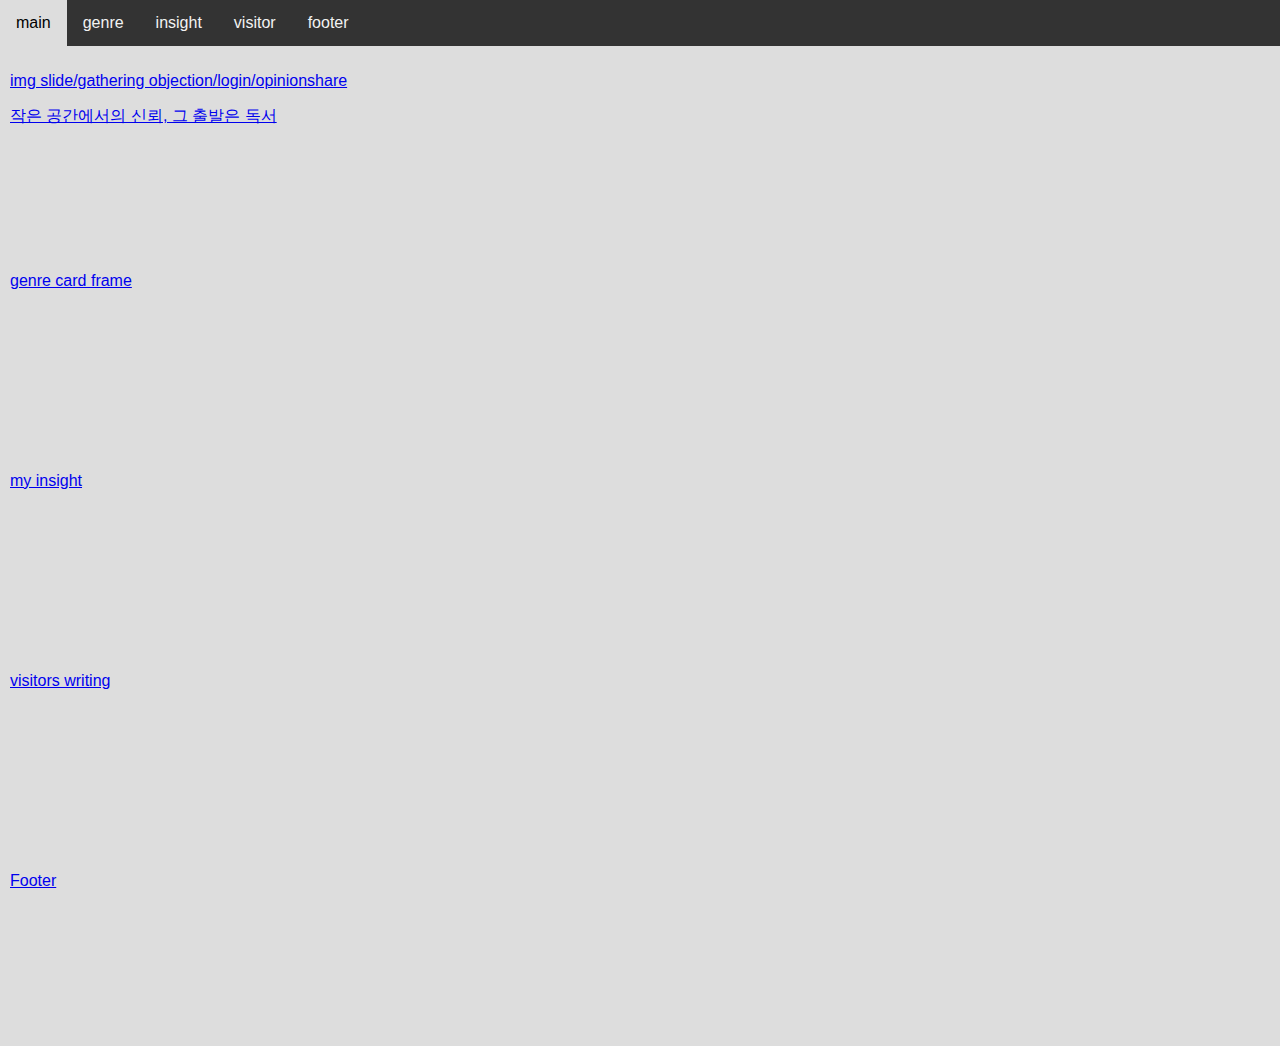
<file: index.html>
<!DOCTYPE html>
<html lang="en">
<head>
    <meta charset="UTF-8">
    <meta name="viewport" content="width=device-width, initial-scale=1.0">
    <meta http-equiv="X-UA-Compatible" content="ie=edge">
    <title>Document</title>

    <link href="frameCss.css" rel="stylesheet" type="text/css">


</head>
<body>
    
        <div class="topnav">
            <script>
        
                var lists = ["main","genre","insight","visitor","footer"];
                var i = 0;
        
                while(i<lists.length) {
        
                    
                    document.write("<li class='head-li'><a href='#nav_"+lists[i]+"'>"+lists[i]+"</li>");
        
                    i++;
        
                }
            </script>

       <!--    <a href="#">Link</a>
          <a href="#">Link</a>
          <a href="#">Link</a> -->
        </div>
        
        <div id="nav_main">
            <p>img slide/gathering objection/login/opinionshare</p>
            <div class="main_vision">
                <p class="vision_p">
                    작은 공간에서의 신뢰, 그 출발은 독서
                </p>
            </div>
        </div>
    
        <!--nav_genre : 장르 여러개 , 카드 모양, 슬라이드, -->
    
        <div id="nav_genre" >
            <p>genre card frame </p>
    
        </div>
    
        <!--nav_insight : 나만의 인사이트 게시판 -->
    
        <div id="nav_insight">
            <p>my insight</p>
        </div>
    
        
        <!--nav_visitor writing for revising ,visistor's insight-->
        <div id="nav_visitor">
            <p>visitors writing</p>
        </div>
    
      
        
        <div id="nav_footer">
          <p>Footer</p>
        </div>
        
     
    
</body>


</html>
</file>
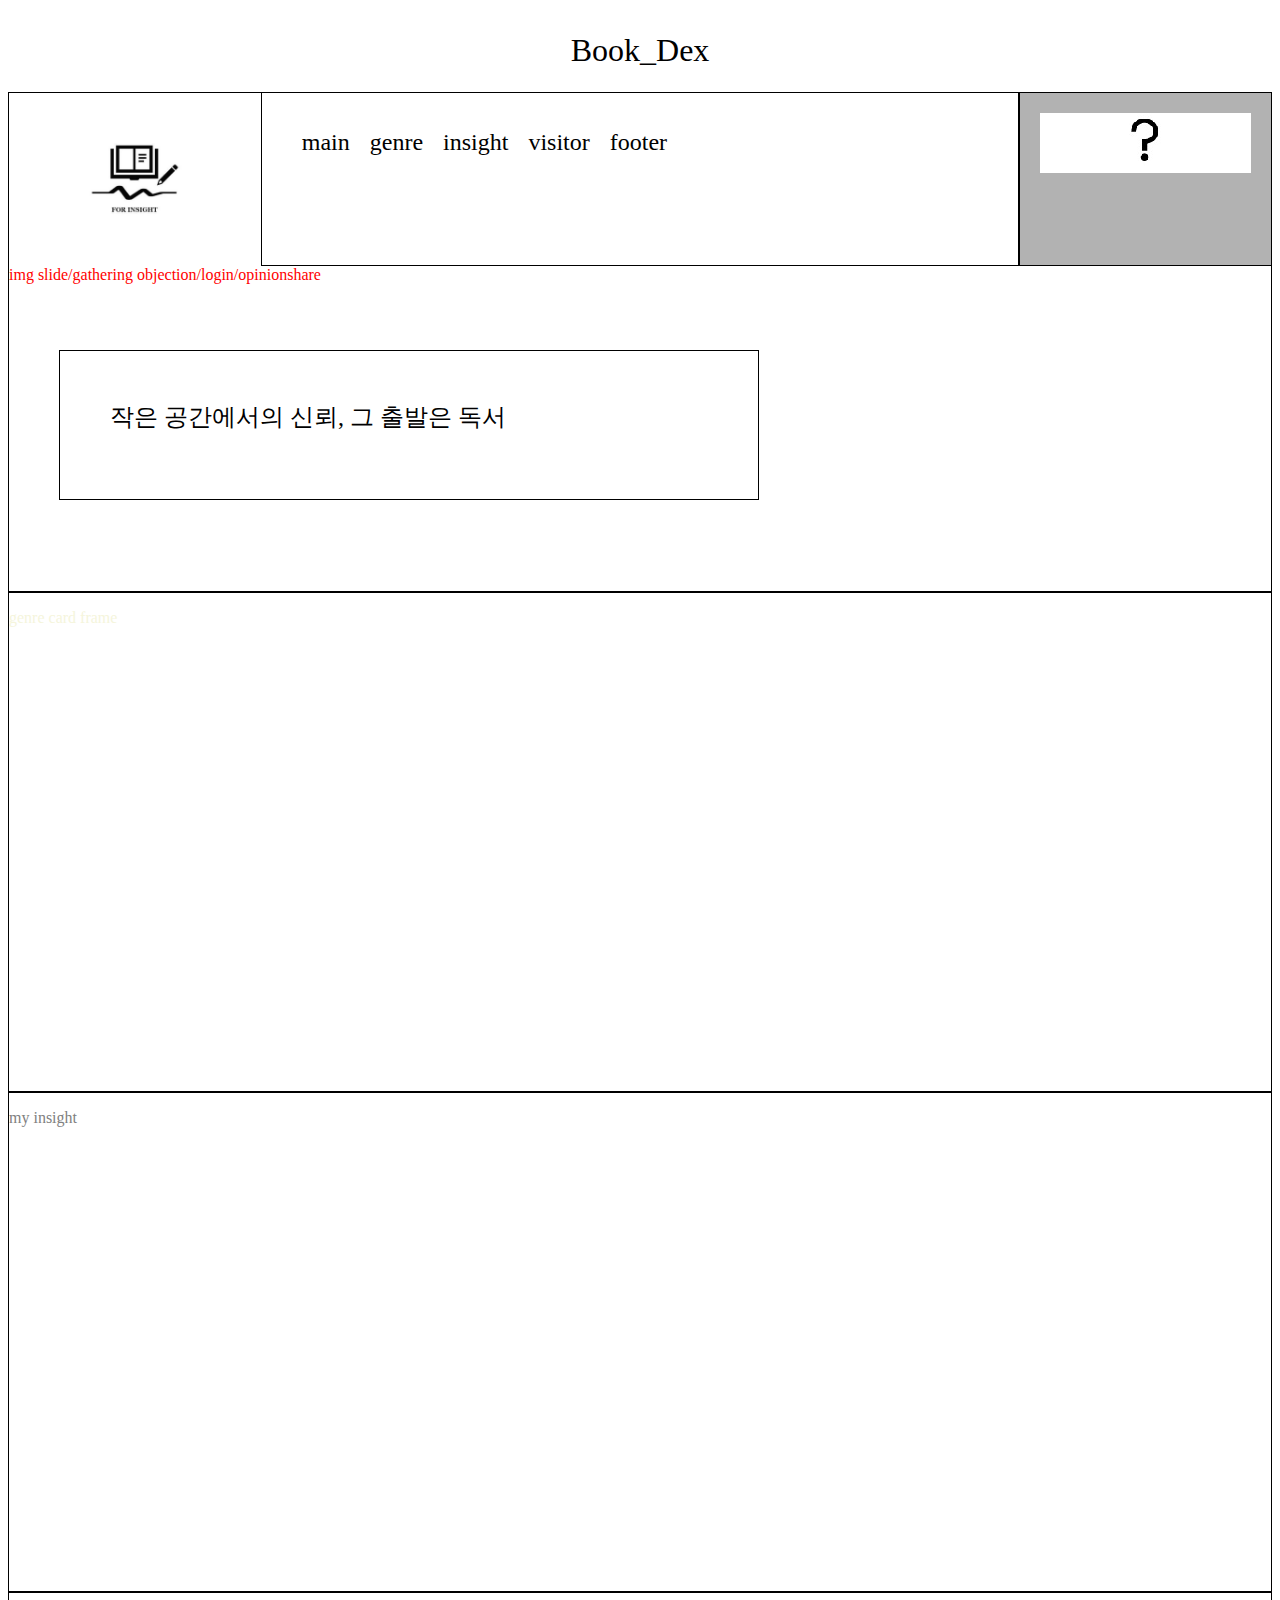
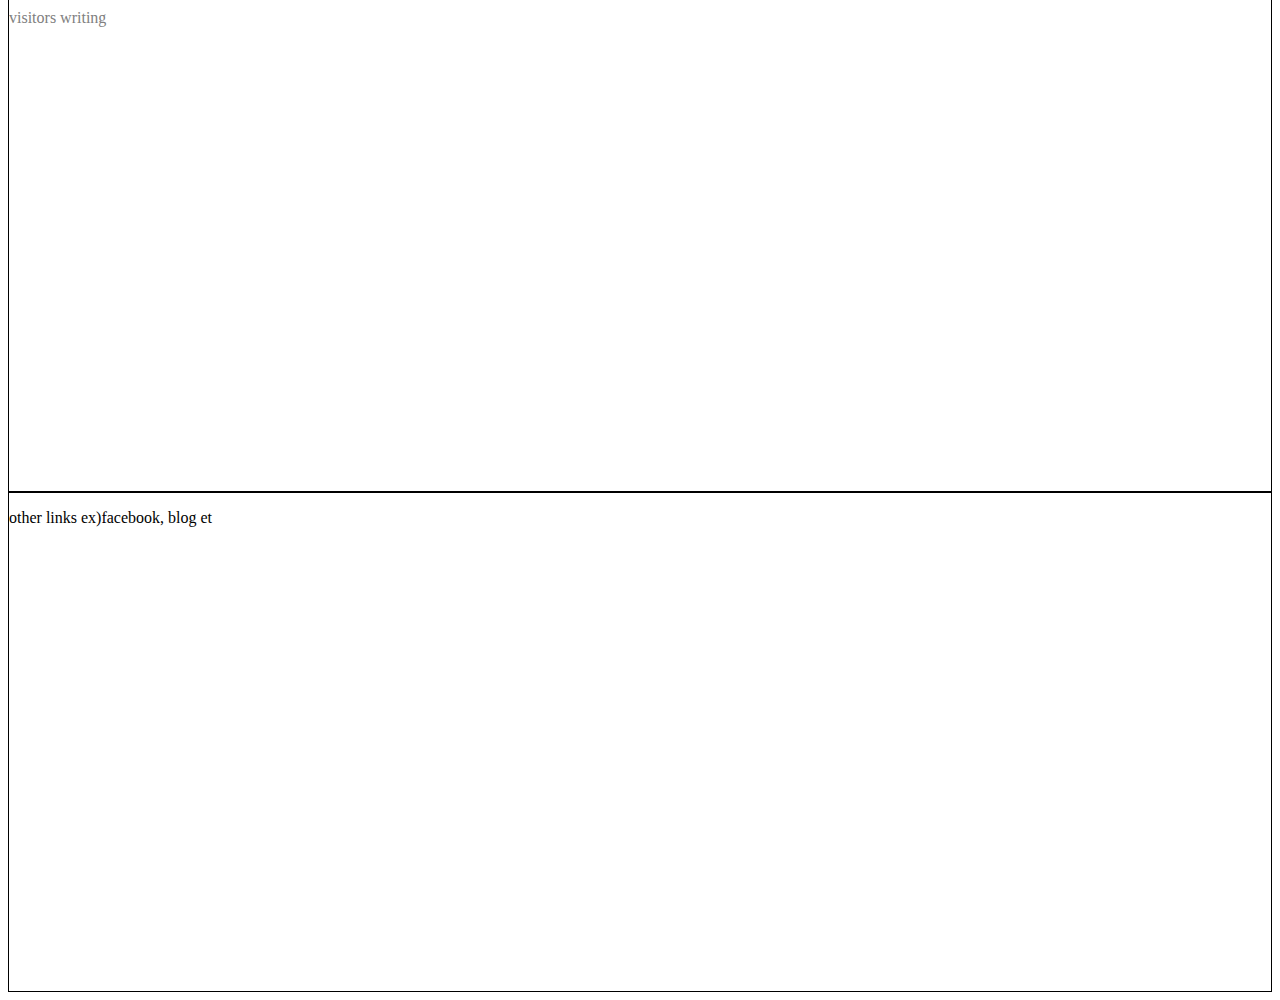
<file: 0206/index.html>
<!DOCTYPE html>
<html lang="en">
<head>
    <meta charset="UTF-8">
    <meta name="viewport" content="width=device-width, initial-scale=1.0">
    <meta http-equiv="X-UA-Compatible" content="ie=edge">
    <title>Book_duck</title>
    <link href="bookCss.css" rel="stylesheet" type="text/css">

    <style type="text/css">
    
    
    </style>

</head>
<body>
    <div class="titleUp">
        <p>Book_Dex</p>
    </div>

    <!--head-->
    <div class="left">
        <p>
        <img src="img/title.jpg" width="100" height="100">

        </p>
    </div>
        
    <div class="main">
        <p>
           
            <ul>
            <script>
                var lists = ["main","genre","insight",
                "visitor","footer"];
                var i = 0;

             while(i<lists.length) {

            
            document.write("<li class='head-li'><a href='"+lists[i]+".html'>"+lists[i]+"</a></li>");

            i++;

            }
                
            </script>
            </ul>

        </p>
    </div>

    <div class="right">
        
            <a href="visitor.html"><img src="img/question.jpg"></a>
        
    </div>
    
    <!--nav_main : 
        목적, 모임사진 배경, 슬라이드, 
    -->
    <div class="nav_main">
        <p>img slide/gathering objection/login/opinionshare</p>
        <div class="main_vision">
            <p class="vision_p">
                작은 공간에서의 신뢰, 그 출발은 독서
            </p>
        </div>
    </div>

    <!--nav_genre : 장르 여러개 , 카드 모양, 슬라이드, -->

    <div class="nav_genre">
        <p>genre card frame </p>

    </div>

    <!--nav_insight : 나만의 인사이트 게시판 -->

    <div class="nav_insight">
        <p>my insight</p>
    </div>

    
    <!--nav_visitor writing for revising ,visistor's insight-->
    <div class="nav_visitor">
        <p>visitors writing</p>
    </div>



    <!--nav_footer for other links ex) facebook, instar, tistory et-->
    <div class="nav_footer">
        <p>other links ex)facebook, blog et</p>
    </div>



    <script src="bookScript.js"></script>
</body>

</html>
</file>
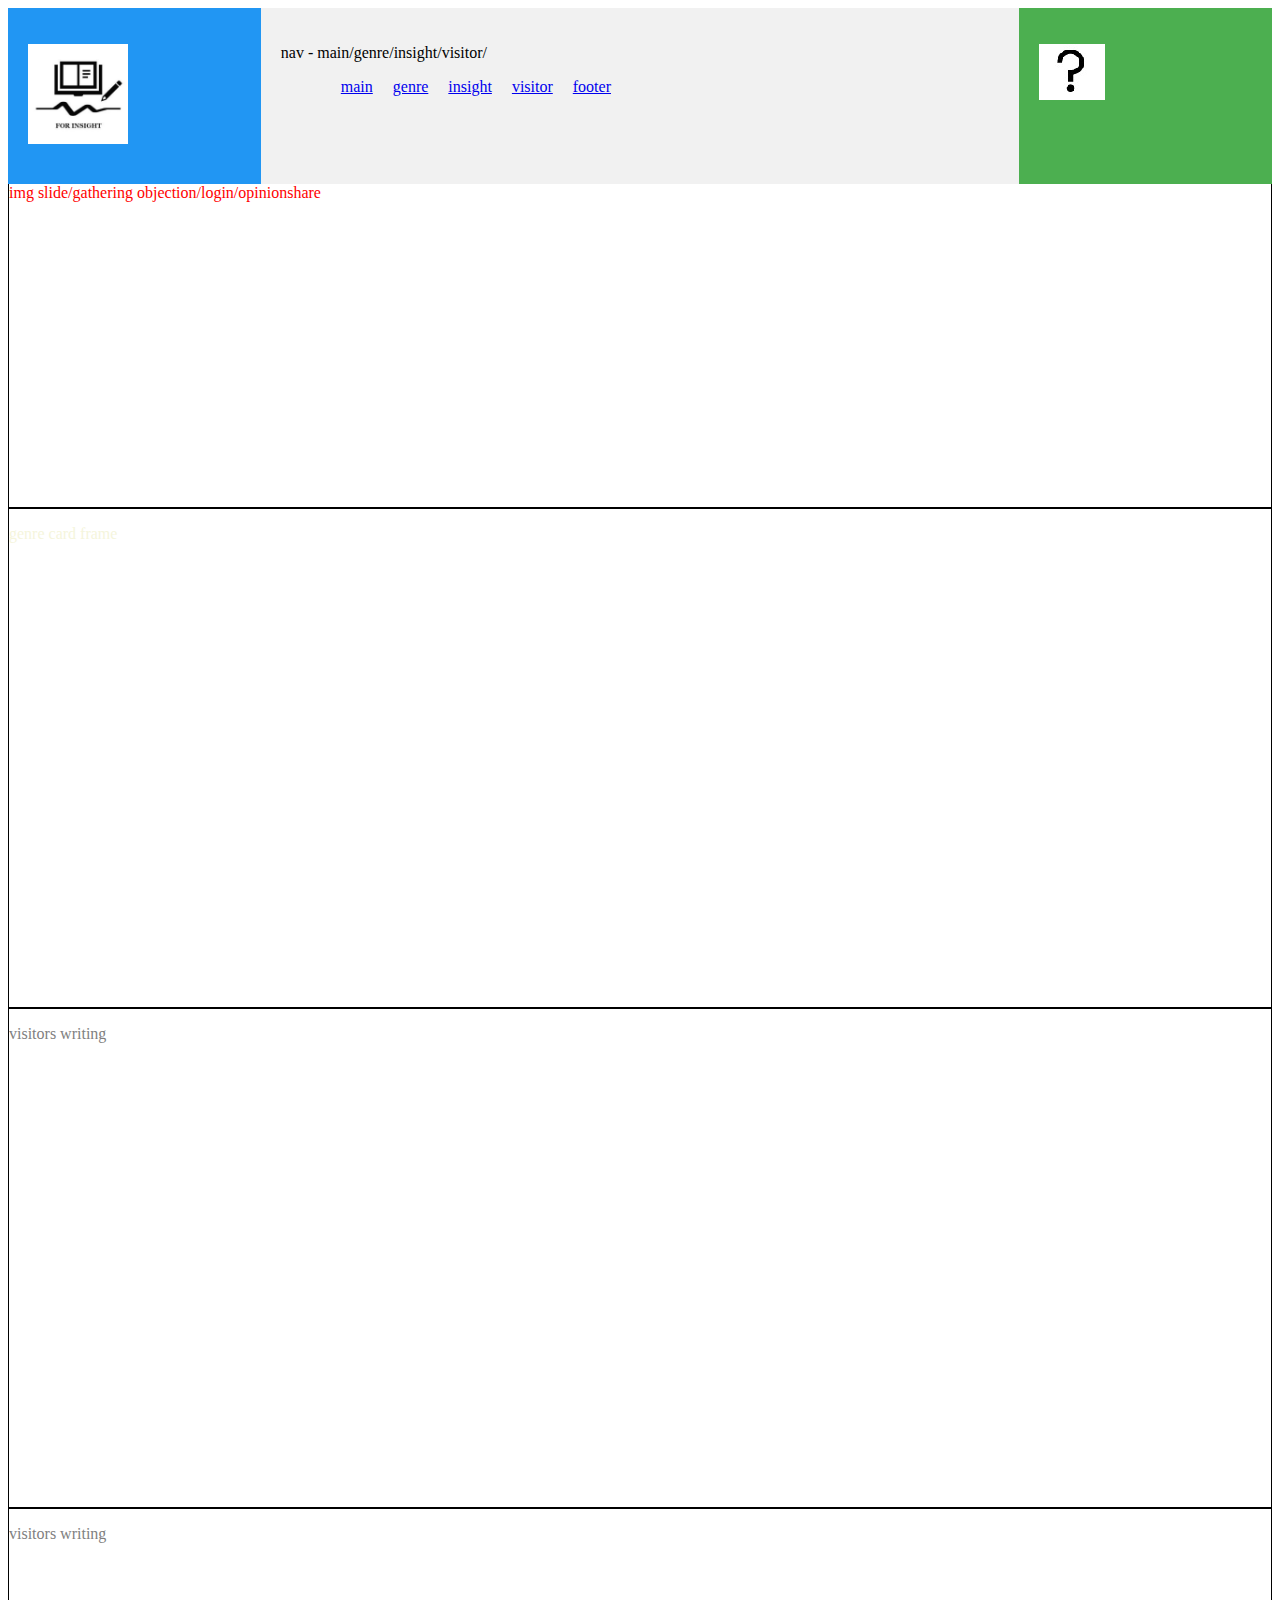
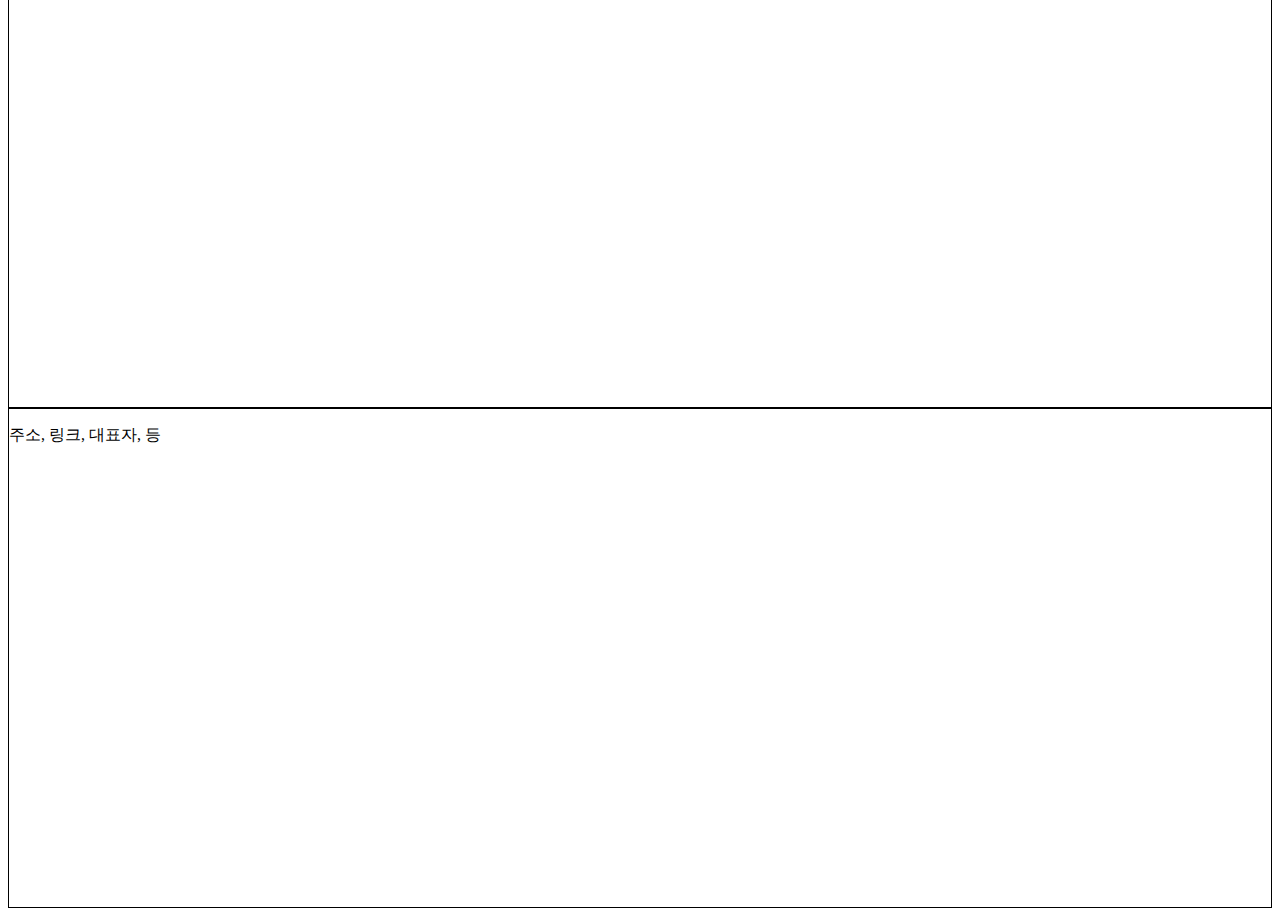
<file: footer.html>
<!DOCTYPE html>
<html lang="en">
<head>
    <meta charset="UTF-8">
    <meta name="viewport" content="width=device-width, initial-scale=1.0">
    <meta http-equiv="X-UA-Compatible" content="ie=edge">
    <title>Book_duck</title>
    <link href="bookCss.css" rel="stylesheet" type="text/css">

</head>
<body>
    <!--head-->
    <div class="left">
        <p>
        <img src="img/title.jpg" width="100" height="100">

        </p>
    </div>
        
    <div class="main">
        <p>nav - main/genre/insight/visitor/
           
            <ul>
            <script>
                var lists = ["main","genre","insight","visitor","footer"];
                var i = 0;

             while(i<lists.length) {

            
            document.write("<li class='head-li'><a href='"+lists[i]+".html'>"+lists[i]+"</a></li>");

            i++;

            }
                
            </script>
            </ul>

        </p>
    </div>

    <div class="right">
        <p>
            <a href="visitor.html"><img src="img/question.jpg"></a>
        </p>
    </div>
    
    <!--nav - main : 목적, 모임사진 배경, 슬라이드, -->
    <div class="nav_main">
        <p>img slide/gathering objection/login/opinionshare</p>
    </div>

    <!--nav - genre : 장르 여러개 , 카드 모양, 슬라이드, -->

    <div class="nav_genre">
        <p>genre card frame </p>

    </div>

    <!--nav - visitor writing for revising -->
    <div class="nav_visitor">
        <p>visitors writing</p>
    </div>

    <div class="nav_insight">
        <p>visitors writing</p>
    </div>

    <!--nav - footer for other links ex) facebook, instar, tistory et-->
    <div class="nav_footer">
        <p>주소, 링크, 대표자, 등 </p>
    </div>



    <script src="bookScript.js"></script>
</body>

</html>
</file>
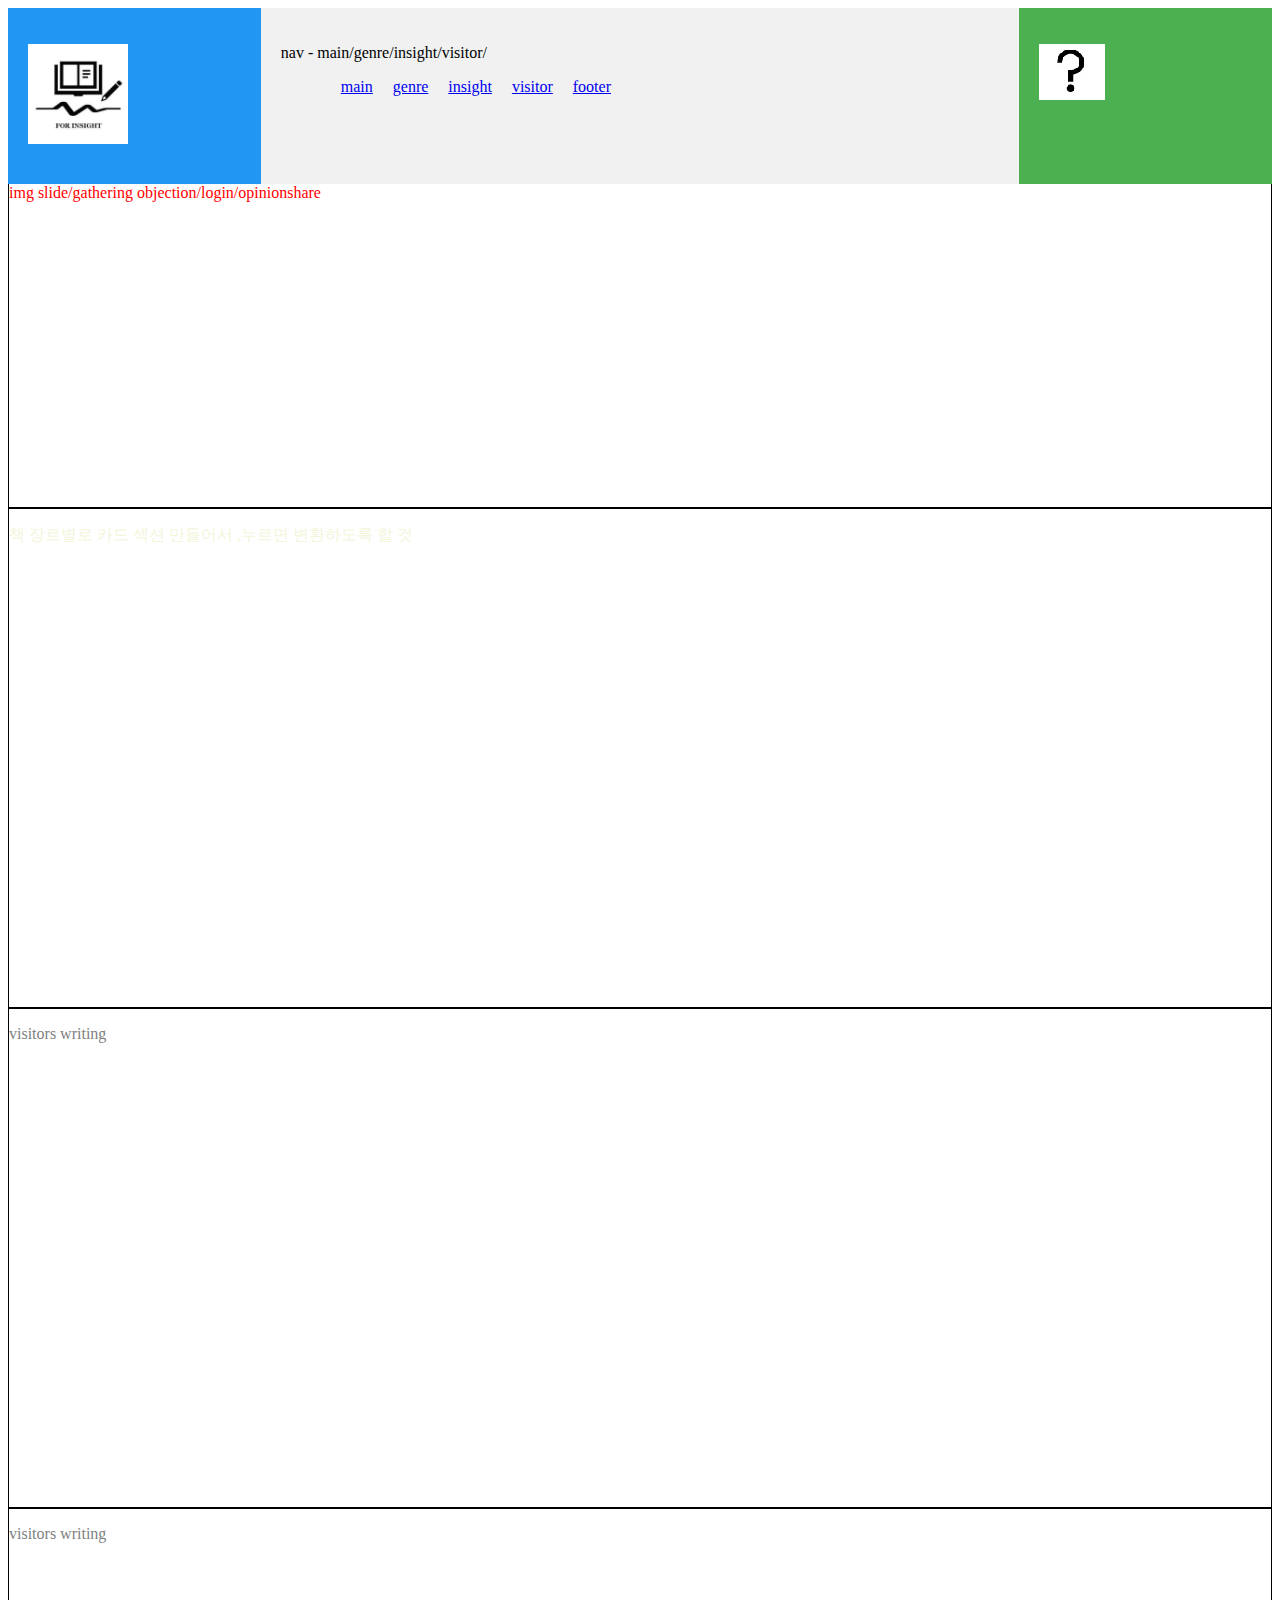
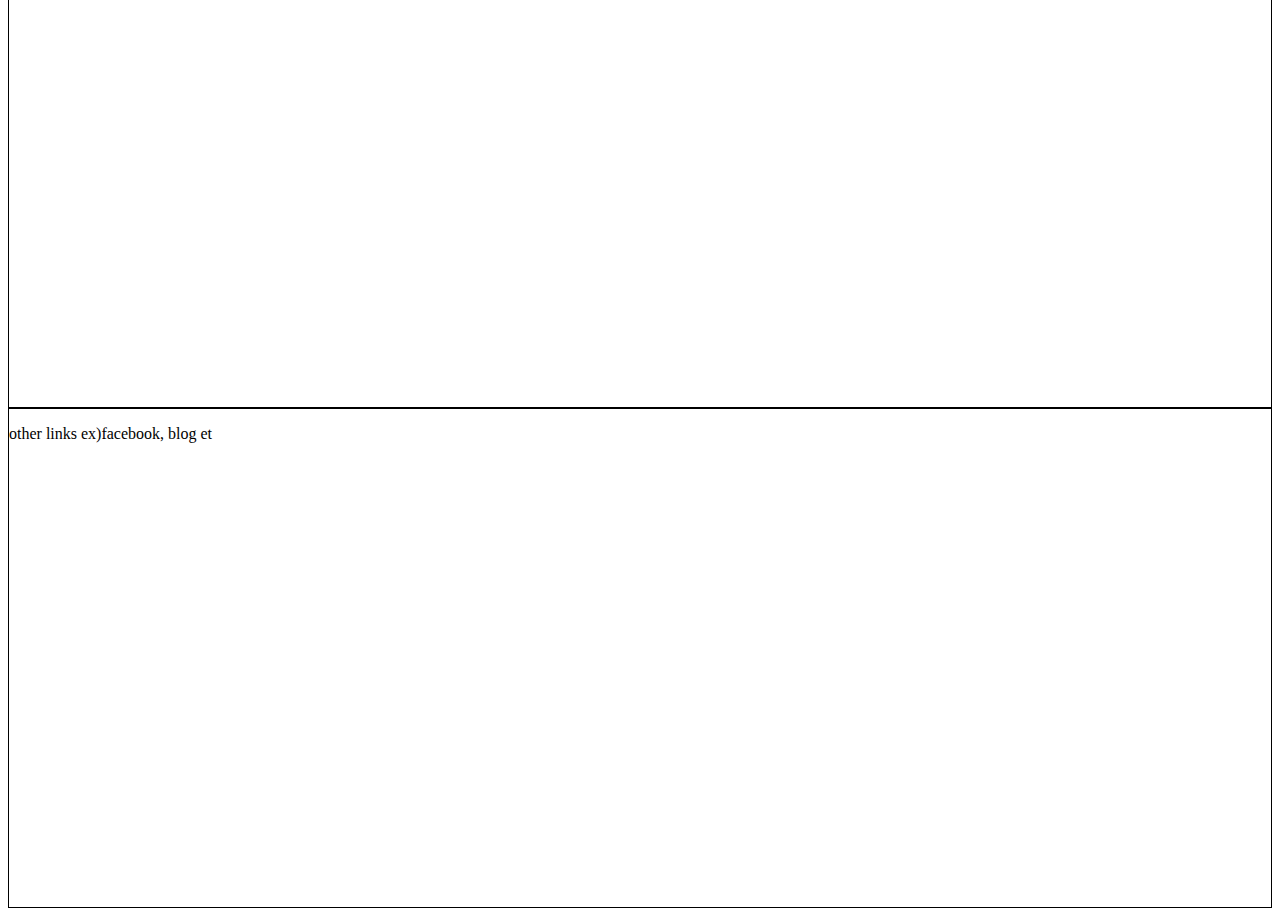
<file: genre.html>
<!DOCTYPE html>
<html lang="en">
<head>
    <meta charset="UTF-8">
    <meta name="viewport" content="width=device-width, initial-scale=1.0">
    <meta http-equiv="X-UA-Compatible" content="ie=edge">
    <title>Book_duck</title>
    <link href="bookCss.css" rel="stylesheet" type="text/css">

</head>
<body>
    <!--head-->
    <div class="left">
        <p>
        <img src="img/title.jpg" width="100" height="100">

        </p>
    </div>
        
    <div class="main">
        <p>nav - main/genre/insight/visitor/
           
            <ul>
            <script>
                var lists = ["main","genre","insight","visitor","footer"];
                var i = 0;

             while(i<lists.length) {

            
            document.write("<li class='head-li'><a href='"+lists[i]+".html'>"+lists[i]+"</a></li>");

            i++;

            }
                
            </script>
            </ul>

        </p>
    </div>

    <div class="right">
        <p>
            <a href="visitor.html"><img src="img/question.jpg"></a>
        </p>
    </div>
    
    <!--nav - main : 목적, 모임사진 배경, 슬라이드, -->
    <div class="nav_main">
        <p>img slide/gathering objection/login/opinionshare</p>
    </div>

    <!--nav - genre : 장르 여러개 , 카드 모양, 슬라이드, -->

    <div class="nav_genre">
        <p>책 장르별로 카드 섹션 만들어서 ,누르면 변환하도록 할 것 </p>

    </div>

    <!--nav - visitor writing for revising -->
    <div class="nav_visitor">
        <p>visitors writing</p>
    </div>

    <div class="nav_insight">
        <p>visitors writing</p>
    </div>

    <!--nav - footer for other links ex) facebook, instar, tistory et-->
    <div class="nav_footer">
        <p>other links ex)facebook, blog et</p>
    </div>



    <script src="bookScript.js"></script>
</body>

</html>
</file>
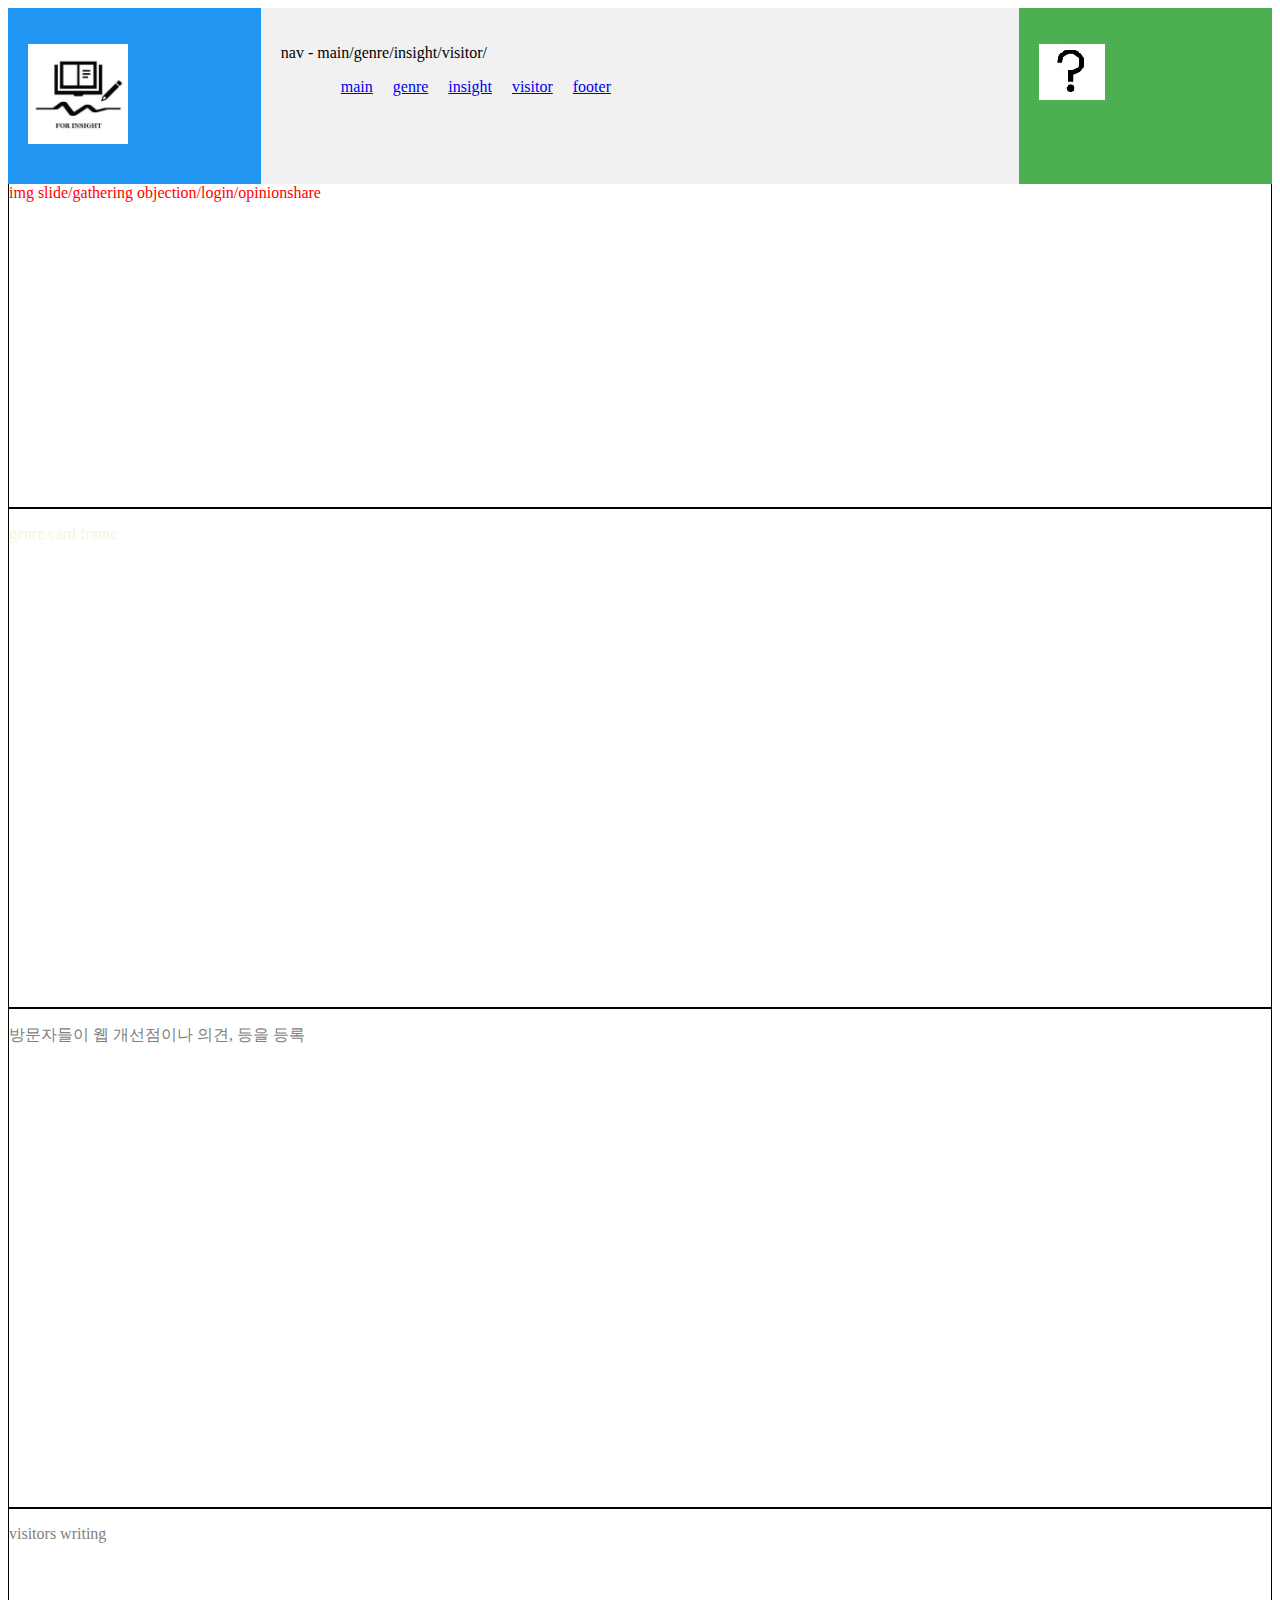
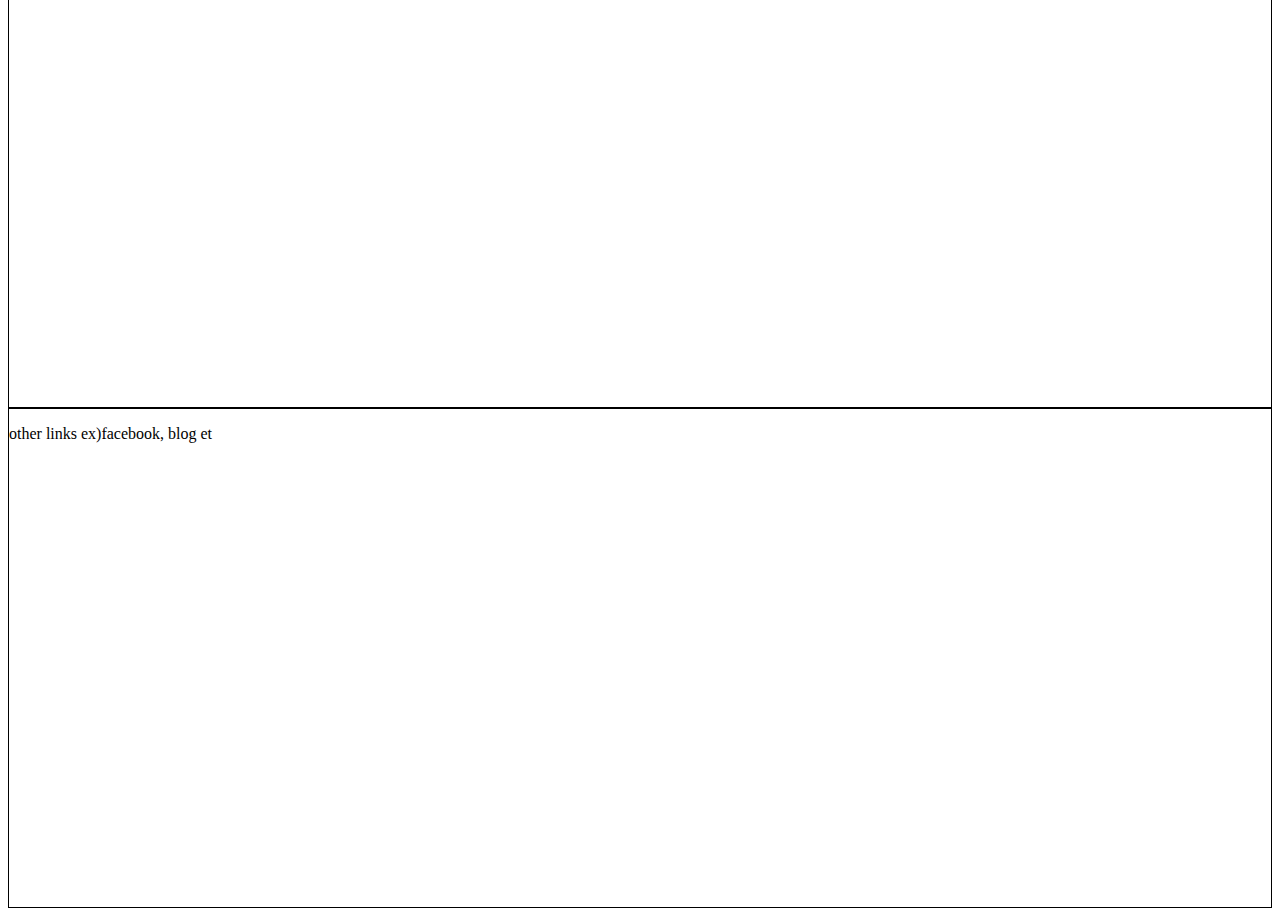
<file: insight.html>
<!DOCTYPE html>
<html lang="en">
<head>
    <meta charset="UTF-8">
    <meta name="viewport" content="width=device-width, initial-scale=1.0">
    <meta http-equiv="X-UA-Compatible" content="ie=edge">
    <title>Book_duck</title>
    <link href="bookCss.css" rel="stylesheet" type="text/css">

</head>
<body>
    <!--head-->
    <div class="left">
        <p>
        <img src="img/title.jpg" width="100" height="100">

        </p>
    </div>
        
    <div class="main">
        <p>nav - main/genre/insight/visitor/
           
            <ul>
            <script>
                var lists = ["main","genre","insight","visitor","footer"];
                var i = 0;

             while(i<lists.length) {

            
            document.write("<li class='head-li'><a href='"+lists[i]+".html'>"+lists[i]+"</a></li>");

            i++;

            }
                
            </script>
            </ul>

        </p>
    </div>

    <div class="right">
        <p>
            <a href="visitor.html"><img src="img/question.jpg"></a>
        </p>
    </div>
    
    <!--nav - main : 목적, 모임사진 배경, 슬라이드, -->
    <div class="nav_main">
        <p>img slide/gathering objection/login/opinionshare</p>
    </div>

    <!--nav - genre : 장르 여러개 , 카드 모양, 슬라이드, -->

    <div class="nav_genre">
        <p>genre card frame </p>

    </div>

    <!--nav - visitor writing for revising -->
    <div class="nav_visitor">
        <p>방문자들이 웹 개선점이나 의견, 등을 등록</p>
    </div>

    <div class="nav_insight">
        <p>visitors writing</p>
    </div>

    <!--nav - footer for other links ex) facebook, instar, tistory et-->
    <div class="nav_footer">
        <p>other links ex)facebook, blog et</p>
    </div>



    <script src="bookScript.js"></script>
</body>

</html>
</file>
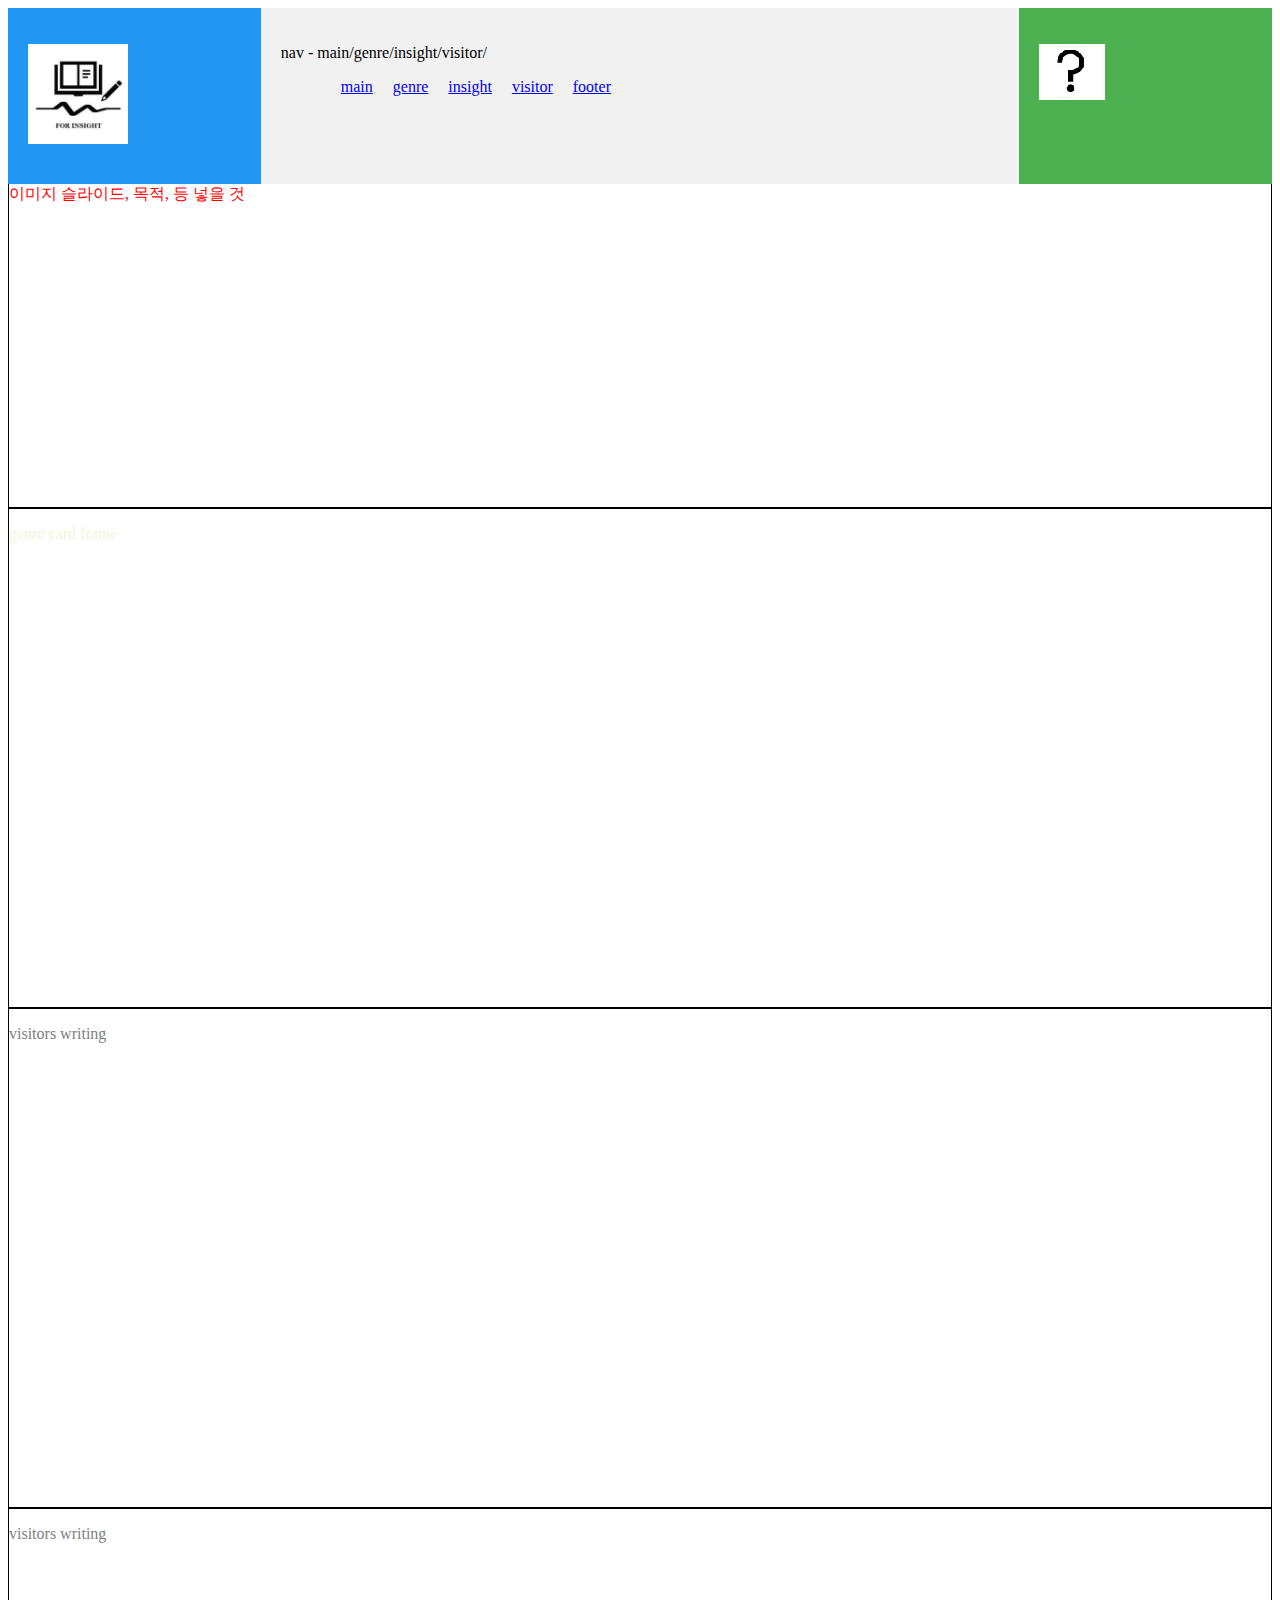
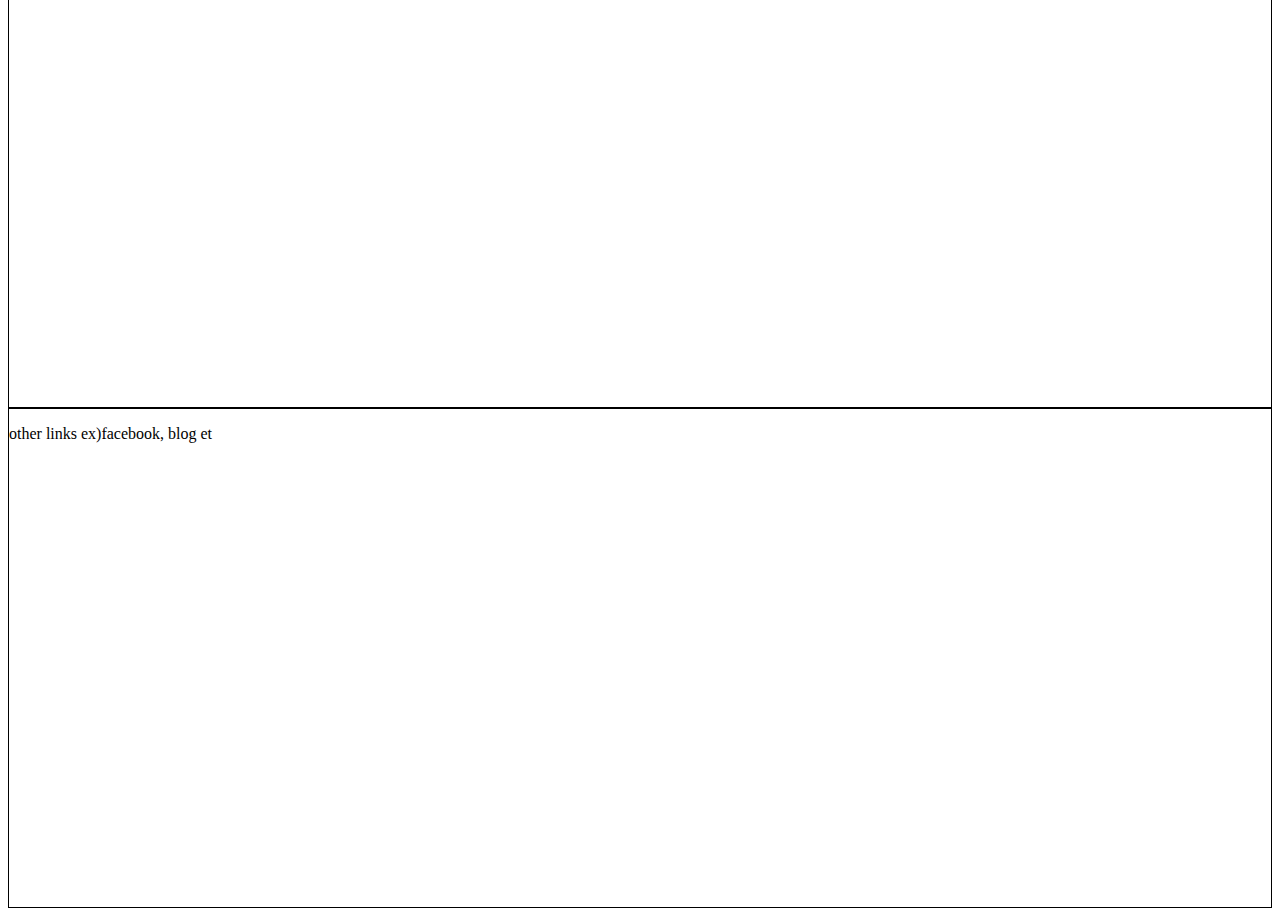
<file: main.html>
<!DOCTYPE html>
<html lang="en">
<head>
    <meta charset="UTF-8">
    <meta name="viewport" content="width=device-width, initial-scale=1.0">
    <meta http-equiv="X-UA-Compatible" content="ie=edge">
    <title>Book_duck</title>
    <link href="bookCss.css" rel="stylesheet" type="text/css">

</head>
<body>
    <!--head-->
    <div class="left">
        <p>
        <img src="img/title.jpg" width="100" height="100">

        </p>
    </div>
        
    <div class="main">
        <p>nav - main/genre/insight/visitor/
           
            <ul>
            <script>
                var lists = ["main","genre","insight","visitor","footer"];
                var i = 0;

             while(i<lists.length) {

            
            document.write("<li class='head-li'><a href='"+lists[i]+".html'>"+lists[i]+"</a></li>");

            i++;

            }
                
            </script>
            </ul>

        </p>
    </div>

    <div class="right">
        <p>
            <a href="visitor.html"><img src="img/question.jpg"></a>
        </p>
    </div>
    
    <!--nav - main : 목적, 모임사진 배경, 슬라이드, -->
    <div class="nav_main">
        <p>이미지 슬라이드, 목적, 등 넣을 것</p>
    </div>

    <!--nav - genre : 장르 여러개 , 카드 모양, 슬라이드, -->

    <div class="nav_genre">
        <p>genre card frame </p>

    </div>

    <!--nav - visitor writing for revising -->
    <div class="nav_visitor">
        <p>visitors writing</p>
    </div>

    <div class="nav_insight">
        <p>visitors writing</p>
    </div>

    <!--nav - footer for other links ex) facebook, instar, tistory et-->
    <div class="nav_footer">
        <p>other links ex)facebook, blog et</p>
    </div>



    <script src="bookScript.js"></script>
</body>

</html>
</file>
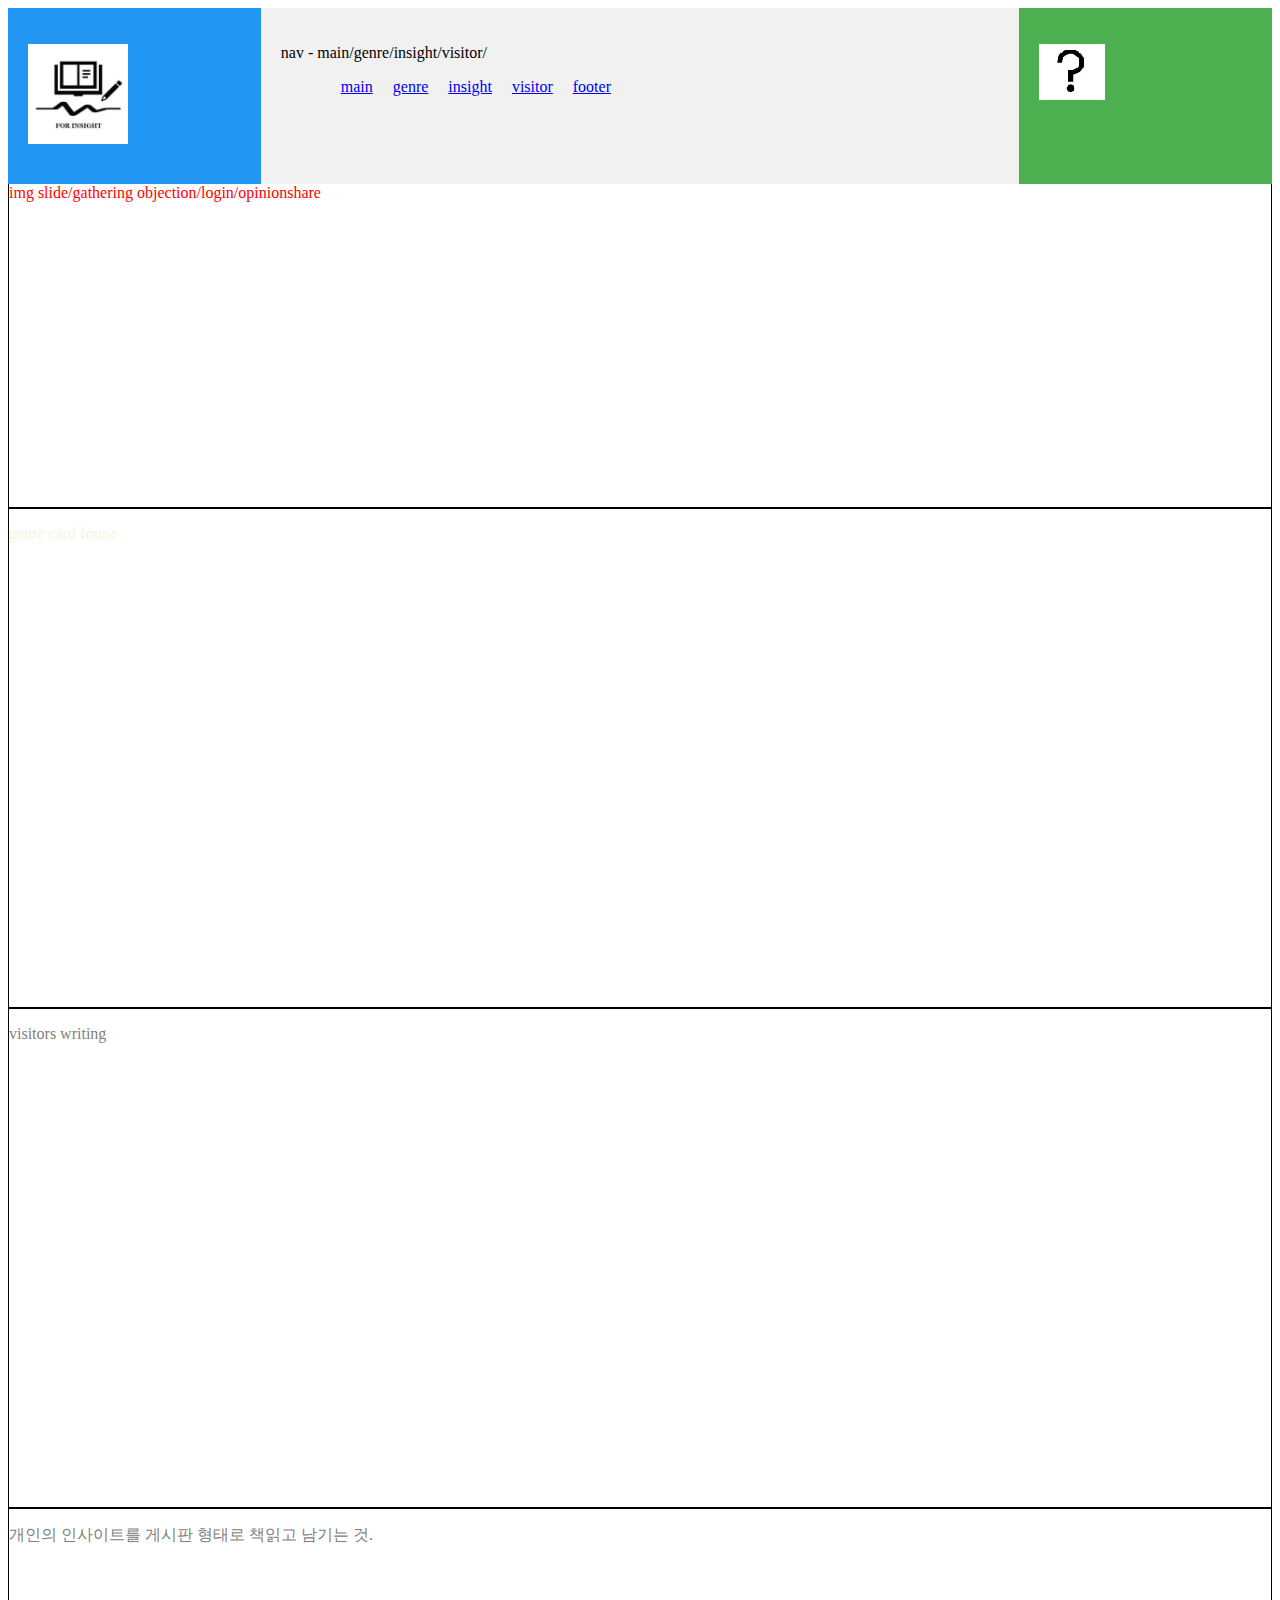
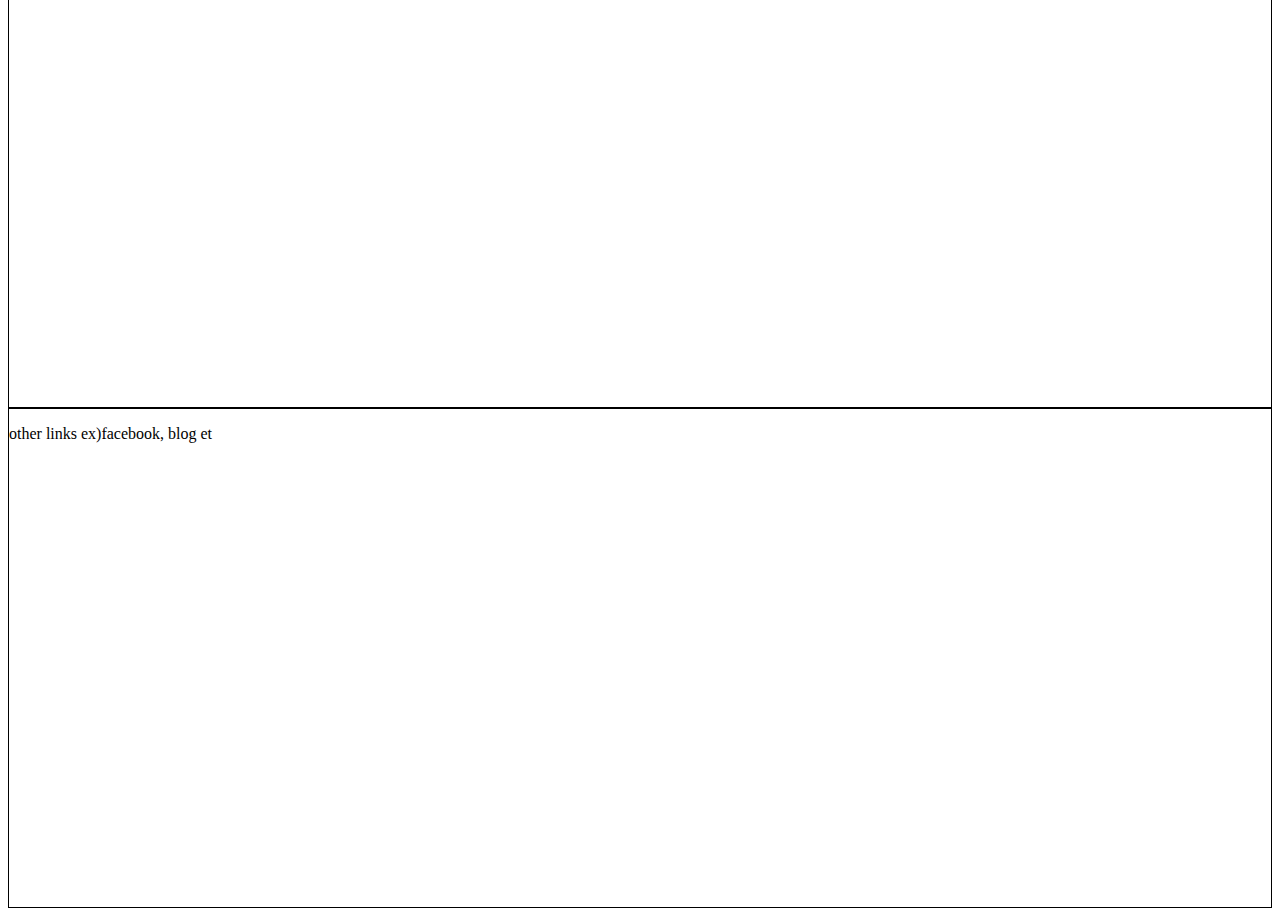
<file: visitor.html>
<!DOCTYPE html>
<html lang="en">
<head>
    <meta charset="UTF-8">
    <meta name="viewport" content="width=device-width, initial-scale=1.0">
    <meta http-equiv="X-UA-Compatible" content="ie=edge">
    <title>Book_duck</title>
    <link href="bookCss.css" rel="stylesheet" type="text/css">

</head>
<body>
    <!--head-->
    <div class="left">
        <p>
        <img src="img/title.jpg" width="100" height="100">

        </p>
    </div>
        
    <div class="main">
        <p>nav - main/genre/insight/visitor/
           
            <ul>
            <script>
                var lists = ["main","genre","insight","visitor","footer"];
                var i = 0;

             while(i<lists.length) {

            
            document.write("<li class='head-li'><a href='"+lists[i]+".html'>"+lists[i]+"</a></li>");

            i++;

            }
                
            </script>
            </ul>

        </p>
    </div>

    <div class="right">
        <p>
            <a href="visitor.html"><img src="img/question.jpg"></a>
        </p>
    </div>
    
    <!--nav - main : 목적, 모임사진 배경, 슬라이드, -->
    <div class="nav_main">
        <p>img slide/gathering objection/login/opinionshare</p>
    </div>

    <!--nav - genre : 장르 여러개 , 카드 모양, 슬라이드, -->

    <div class="nav_genre">
        <p>genre card frame </p>

    </div>

    <!--nav - visitor writing for revising -->
    <div class="nav_visitor">
        <p>visitors writing</p>
    </div>

    <div class="nav_insight">
        <p>개인의 인사이트를 게시판 형태로 책읽고 남기는 것. </p>
    </div>

    <!--nav - footer for other links ex) facebook, instar, tistory et-->
    <div class="nav_footer">
        <p>other links ex)facebook, blog et</p>
    </div>



    <script src="bookScript.js"></script>
</body>

</html>
</file>
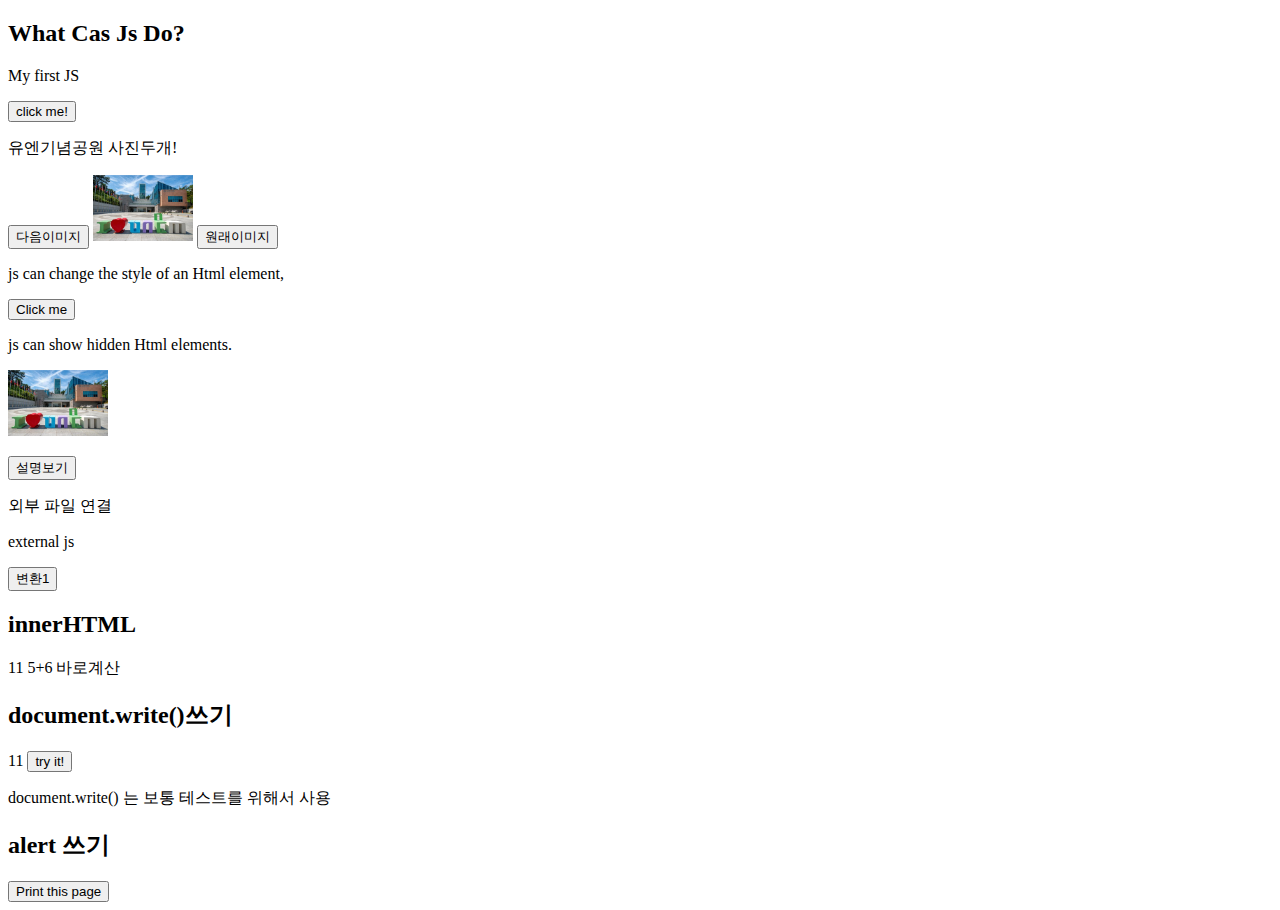
<file: jsPractice/0707.html>
<!DOCTYPE html>
<html lang="en">
<head>
    <meta charset="UTF-8">
    <meta name="viewport" content="width=device-width, initial-scale=1.0">
    <title>Document</title>

    <script src="0707js.js"></script>
    <script>

    function myFunction() {
        document.getElementById('demo').innerHTML="paragraph changed.";
    }
    </script>
</head>
<body>

    <h2>What Cas Js Do?</h2>

    <p id="demo"></p>
    <script>
        document.getElementById('demo').innerHTML="My first JS"
    </script>

    <button type="button"
    onclick="myFunction()">
        click me!
    </button>


    <p>유엔기념공원 사진두개!</p>

    <button type="button" onclick="document.getElementById(
    'myImg').src='un2.png'">다음이미지</button> 

    <img id="myImg" src="un1.png" style="width: 100px">
    
    <button type="button" onclick="document.getElementById('myImg').src='un1.png'">
    원래이미지
    </button>


    <p id="demo2">js can change the style of an Html element,</p>

    <button type="button" 
    onclick="document.getElementById('demo2').style.fontSize='35px'">
    Click me</button>

    <p>js can show hidden Html elements.</p>

    <img src="un1.png" width="100px">
    <p id ="demo3" style="display:none">
    
        유엔공원은 6.25 전쟁 추모를 하기 위해 만들어진 공간입니다.

    </p>
    <p></p>
    <button type="button"
    onclick="document.getElementById('demo3').style.display='block'">
    설명보기
    </button>

    <p>외부 파일 연결</p>

    <p id="prac1">external js</p>
    <button type="button" onclick="change1()">변환1</button>

    <h2>innerHTML</h2>
    <p id ="prac2"> </p>

    <script>
        document.getElementById('prac2').innerHTML=5+6 +' 5+6 바로계산';
    </script>

    <h2>document.write()쓰기</h2>

    <script>document.write(5+6)</script>

    <button type="button" onclick="document.write(5+6)">
    try it!</button>
    
    <p>document.write() 는 보통 테스트를 위해서 사용</p>

    
    <h2>alert 쓰기</h2>
    
    <script>
        alert(5+6);
    </script>

    <script>
        console.log(5+6)
    </script>

    <button onclick="window.print()">Print this page</buttton>

        

</body>
</html>
</file>
<file: frameCss.css>
* {
    box-sizing: border-box;
    font-family: Arial, Helvetica, sans-serif;
  }
  
  body {
    margin: 0;
    font-family: Arial, Helvetica, sans-serif;
  }
  
  /* Style the top navigation bar */
  .topnav {
    overflow: hidden;
    background-color: #333;  
  }
  
  /* Style the topnav links */
  .topnav a {
    float: left;
    display: block;
    color: #f2f2f2;
    text-align: center;
    padding: 14px 16px;
    text-decoration: none;
  }
  
  .head-li {
      float: left;
      display: block;
  }
  
  /* Change color on hover */
  .topnav a:hover {
    background-color: #ddd;
    color: black;
  }
  
  /* Style the content */
  .content {
    background-color: #ddd;
    padding: 10px;
    height: 200px; /* Should be removed. Only for demonstration */
  }

  #nav_main {
    background-color: #ddd;
    padding: 10px;
    height: 200px; /* Should be removed. Only for demonstration */

  }

  #nav_genre {

    background-color: #ddd;
    padding: 10px;
    height: 200px; /* Should be removed. Only for demonstration */
  }

  #nav_insight {
    background-color: #ddd;
    padding: 10px;
    height: 200px; /* Should be removed. Only for demonstration */

  }

  #nav_visitor {
    background-color: #ddd;
    padding: 10px;
    height: 200px; /* Should be removed. Only for demonstration */


  }

  #nav_footer {
    background-color: #ddd;
    padding: 10px;
    height: 200px; /* Should be removed. Only for demonstration */

  }
  
  /* Style the footer */
  #footer {
    background-color: #f1f1f1;
    padding: 10px;
  }
</file>
<file: 0206/bookCss.css>
* {
    box-sizing:border-box;
  }
/*head*/

  body {
   /*  background-color:#f4e1d2 ; 색은 따뜻한데,, */
  }

  .titleUp {
    font-size: xx-large;
    text-align: center;
    background-color:white;
    margin:0;
    padding:0;
    width: 100%;
    height: 60px;
  }
  
  .left {
    text-align: center;
    /* border: 1px solid black; */
   /*  background-color:#b2b2b2; */
    padding:20px;
    float:left;
    width:20%; /* The width is 20%, by default */
    height: 174px;
  }

  .main {
    text-align: center;
    background-color:white;
    padding:20px;
    float:left;
    width:60%; /* The width is 60%, by default */
    height: 174px;
    border: 1px solid black;
  }
  .main_vision {
    border: 1px solid black;
    width: 700px;
    float: left;
    margin: 50px; 
    /* padding: 70px; margin 해야 내랑 의도 비슷 */
    height: 150px;
  }
  .vision_p {
    margin:50px;
    color:black;
    font-size: x-large;
  }

  .right {
    text-align: center;
    background-color:#b2b2b2;
    padding:20px;
    float:left;
    width:20%; /* The width is 20%, by default */
    height: 174px;
    border: 1px solid black;
  }
 
  ul {
    list-style-type: none;
    margin: 0;
    padding:0;
    overflow: hidden;
  }

  a:link {
    color: black;
    text-decoration: none;
    display: block;
    background-color: white;
  }

  a:hover {
    background-color: whitesmoke;
  }


  .head-li {
    
    display: block;
    font-size: x-large;
    float: left;
    outline: 1px soild black ;
    margin-left: 20px;
    text-decoration: none;
  }

/*main*/

  .nav_main {
      border: 1px solid black ;
      color:red;
      width:100%;
      height: 500px; 
  }
  
/*genre*/
  .nav_genre {
      border: 1px solid black ;
      color: beige;
      width:100%;
      height: 500px;

  }

/*visitor*/
  .nav_visitor {
      border: 1px solid black ;
      color:gray;
      width:100%;
      height: 500px;
  }

/*insight*/
  .nav_insight {
    border: 1px solid black ;
    color:gray;
    width:100%;
    height: 500px;
   }

/*footer*/
  .nav_footer {
      border: 1px solid black ;
      color: black;
      width:100%;
      height: 500px;

  }  
  /* Use a media query to add a break point at 800px: */
  @media screen and (max-width:800px) {
    .left, .main, .right {
      width:100%; /* The width is 100%, when the viewport is 800px or smaller */
    }
  }
</file>
<file: bookCss.css>
* {
    box-sizing:border-box;
  }
  
  .left {
    background-color:#2196F3;
    padding:20px;
    float:left;
    width:20%; /* The width is 20%, by default */
   
  }
  
  .main {
    background-color:#f1f1f1;
    padding:20px;
    float:left;
    width:60%; /* The width is 60%, by default */
    height: 176px;
  }
  
  .right {
    background-color:#4CAF50;
    padding:20px;
    float:left;
    width:20%; /* The width is 20%, by default */
    height: 176px;
  }
 
  ul {
    list-style: none;

  }

  .head-li {
    float: left;
    outline: 1px soild black ;
    margin-left: 20px;
  }


  .nav_main {
      border: 1px solid black ;
      color:red;
      width:100%;
      height: 500px; 
  }
  
  
  .nav_genre {
      border: 1px solid black ;
      color: beige;
      width:100%;
      height: 500px;

  }
  
  .nav_visitor {
      border: 1px solid black ;
      color:gray;
      width:100%;
      height: 500px;
  }

  .nav_insight {
    border: 1px solid black ;
    color:gray;
    width:100%;
    height: 500px;
   }


  .nav_footer {
      border: 1px solid black ;
      color: black;
      width:100%;
      height: 500px;

  }  
  /* Use a media query to add a break point at 800px: */
  @media screen and (max-width:800px) {
    .left, .main, .right {
      width:100%; /* The width is 100%, when the viewport is 800px or smaller */
    }
  }
</file>
